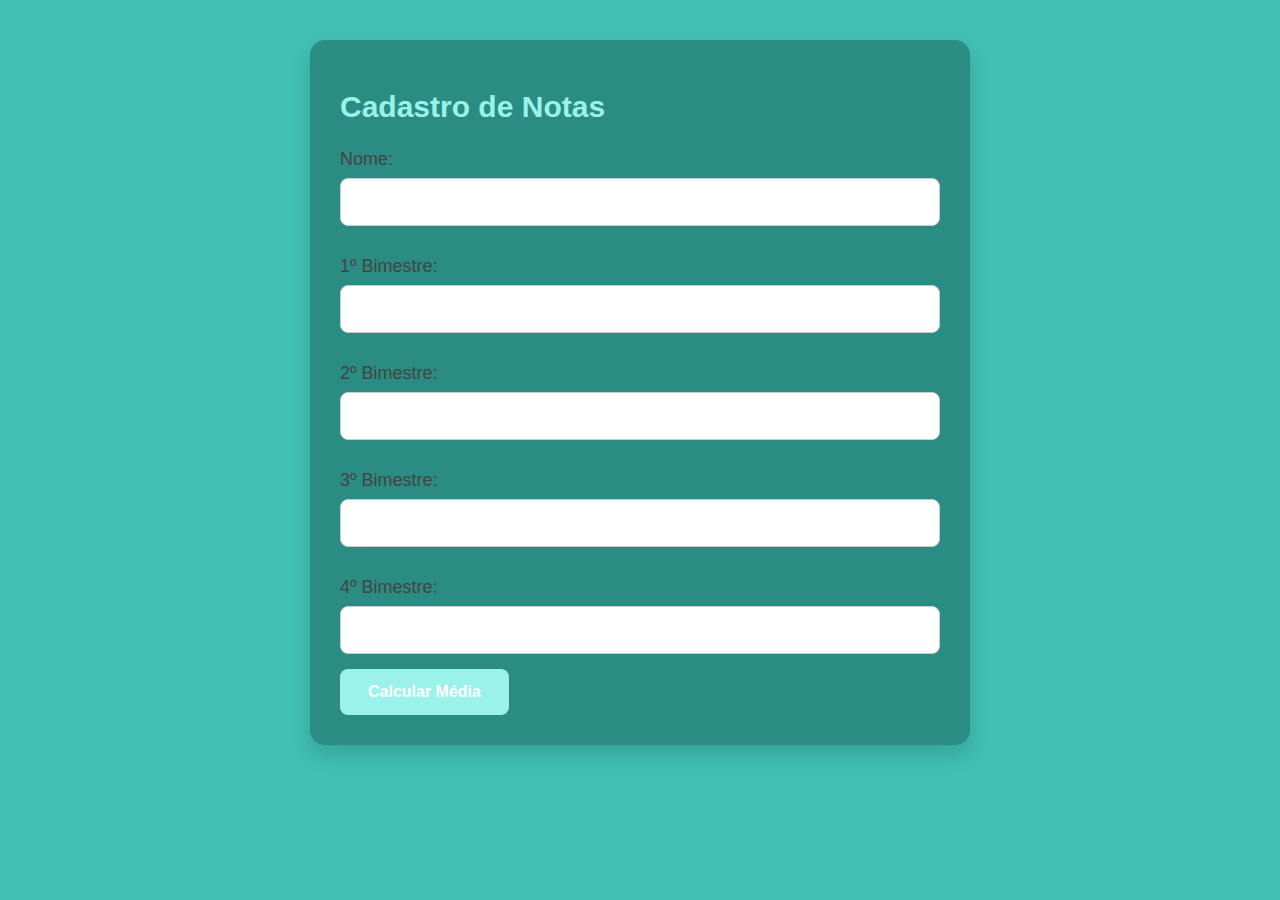
<file: index.html>
<!DOCTYPE html>
<html lang="pt-BR">
<head>
    <meta charset="UTF-8">
    <meta name="viewport" content="width=device-width, initial-scale=1.0">
    <title>Cadastro de Notas</title>
    <link rel="stylesheet" href="styles.css">
</head>
<body>
    <div class="container">
        <h1>Cadastro de Notas</h1>
        <form id="gradesForm">
            <label for="name">Nome:</label>
            <input type="text" id="name" required>
            
            <label for="note1">1º Bimestre:</label> 
            <input type="number" id="note1" step="0.1" min="0" max="15" required>
            
            <label for="note2">2º Bimestre:</label> 
            <input type="number" id="note2" step="0.1" min="0" max="15" required>
            
            <label for="note3">3º Bimestre:</label>
            <input type="number" id="note3" step="0.1" min="0" max="15" required>

            <label for="note4">4º Bimestre:</label> 
            <input type="number" id="note4" step="0.1" min="0" max="15" required>

            <button type="submit">Calcular Média</button>
        </form>
    </div>

    <script src="script.js"></script>
</body>
</html>
</file>
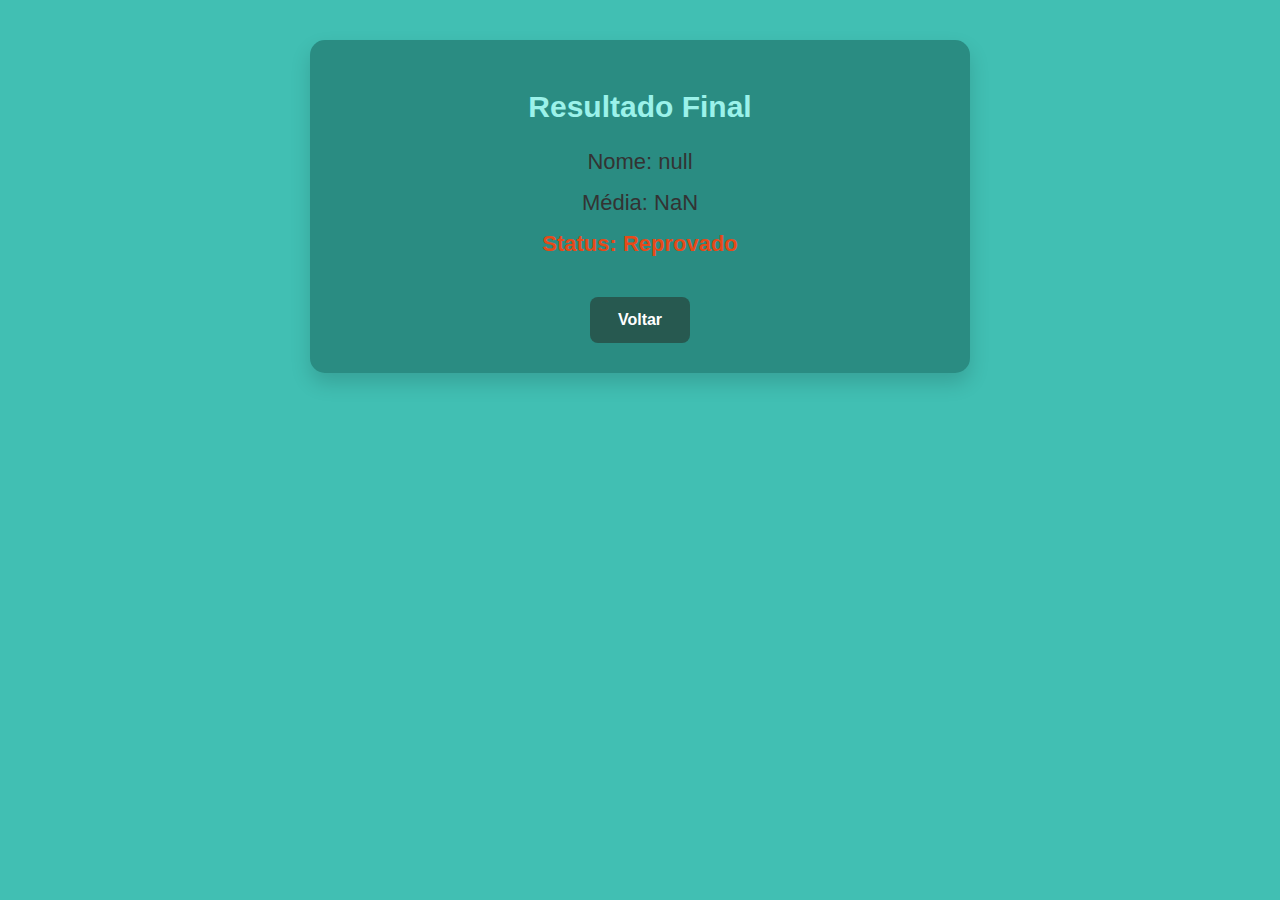
<file: result.html>
<!DOCTYPE html>
<html lang="pt-BR">
<head>
    <meta charset="UTF-8">
    <meta name="viewport" content="width=device-width, initial-scale=1.0">
    <title>Resultado</title>
    <link rel="stylesheet" href="styles.css">
</head>
<body>
    <div class="container result-container">
        <h1>Resultado Final</h1>
        <div class="result-details">
            <p id="name"></p> 
            <p id="average"></p>
            <p id="status" class="status"></p>
        </div>
        <a href="index.html" class="back-link">Voltar</a>
    </div>

    <script>
        
        const name = localStorage.getItem('studentName');
        const average = parseFloat(localStorage.getItem('average'));
        
        
        const status = average >= 9 ? 'Aprovado' : 'Reprovado';
        const statusClass = average >= 15 ? 'approved' : 'failed';
        
        
        document.getElementById('name').innerText = `Nome: ${name}`;
        document.getElementById('average').innerText = `Média: ${average.toFixed(2)}`;
        document.getElementById('status').innerText = `Status: ${status}`;
        document.getElementById('status').classList.add(statusClass);
    </script>
</body>
</html>
</file>
<file: styles.css>
/* Color Theme Swatches in Hex */
.The-Black-and-Red-1-hex { color: #2A8C82; }
.The-Black-and-Red-2-hex { color: #41BFB3; }
.The-Black-and-Red-3-hex { color: #9BF2EA; }
.The-Black-and-Red-4-hex { color: #275950; }
.The-Black-and-Red-5-hex { color: #260101; }

body {
    font-family: 'Segoe UI', Tahoma, Geneva, Verdana, sans-serif;
    background-color:#41BFB3;; 
    color: #260101;;
    margin: 0;
    padding: 0;
}

.container {
    max-width: 600px;
    margin: 40px auto;
    padding: 30px;
    background-color: #2A8C82;
    border-radius: 15px;
    box-shadow: 0 10px 20px rgba(0, 0, 0, 0.15); 
}

h1 {
    color: #9BF2EA; 
    font-size: 30px; 
    margin-bottom: 25px; 
    font-weight: 700; 
}

label {
    display: block;
    margin-top: 15px;
    font-size: 18px; 
    color: #444444; 
}

input {
    width: 100%;
    padding: 14px;
    margin-top: 8px;
    margin-bottom: 15px;
    font-size: 16px;
    border: 1px solid #ccc;
    border-radius: 8px;
    box-sizing: border-box;
    transition: border-color 0.3s ease; 
}

input:focus {
    border-color: #275950;
    outline: none;
    box-shadow: 0 0 0 0.2rem rgba(255, 87, 34, 0.25);
}

button {
    padding: 14px 28px; 
    background-color: #9BF2EA;
    color: #ffffff; 
    border: none;
    border-radius: 8px;
    cursor: pointer;
    font-size: 16px;
    font-weight: 600; 
    transition: background-color 0.3s ease;
}

button:hover {
    background-color: #9BF2EA; 
}

.result-container {
    text-align: center;
}

.result-details p {
    margin: 15px 0;
    font-size: 22px;
    color: #333333;
}

.status {
    font-weight: 700;
}

.status.approved {
    color: #4caf50;
}

.status.failed {
    color: #e64a19;
}

.back-link {
    display: inline-block;
    margin-top: 25px;
    padding: 14px 28px;
    background-color: #275950;
    color: #ffffff;
    text-decoration: none;
    border-radius: 8px;
    font-size: 16px;
    font-weight: 600;
    transition: background-color 0.3s ease;
}

.back-link:hover {
    background-color: #4caf50;
}
</file>
